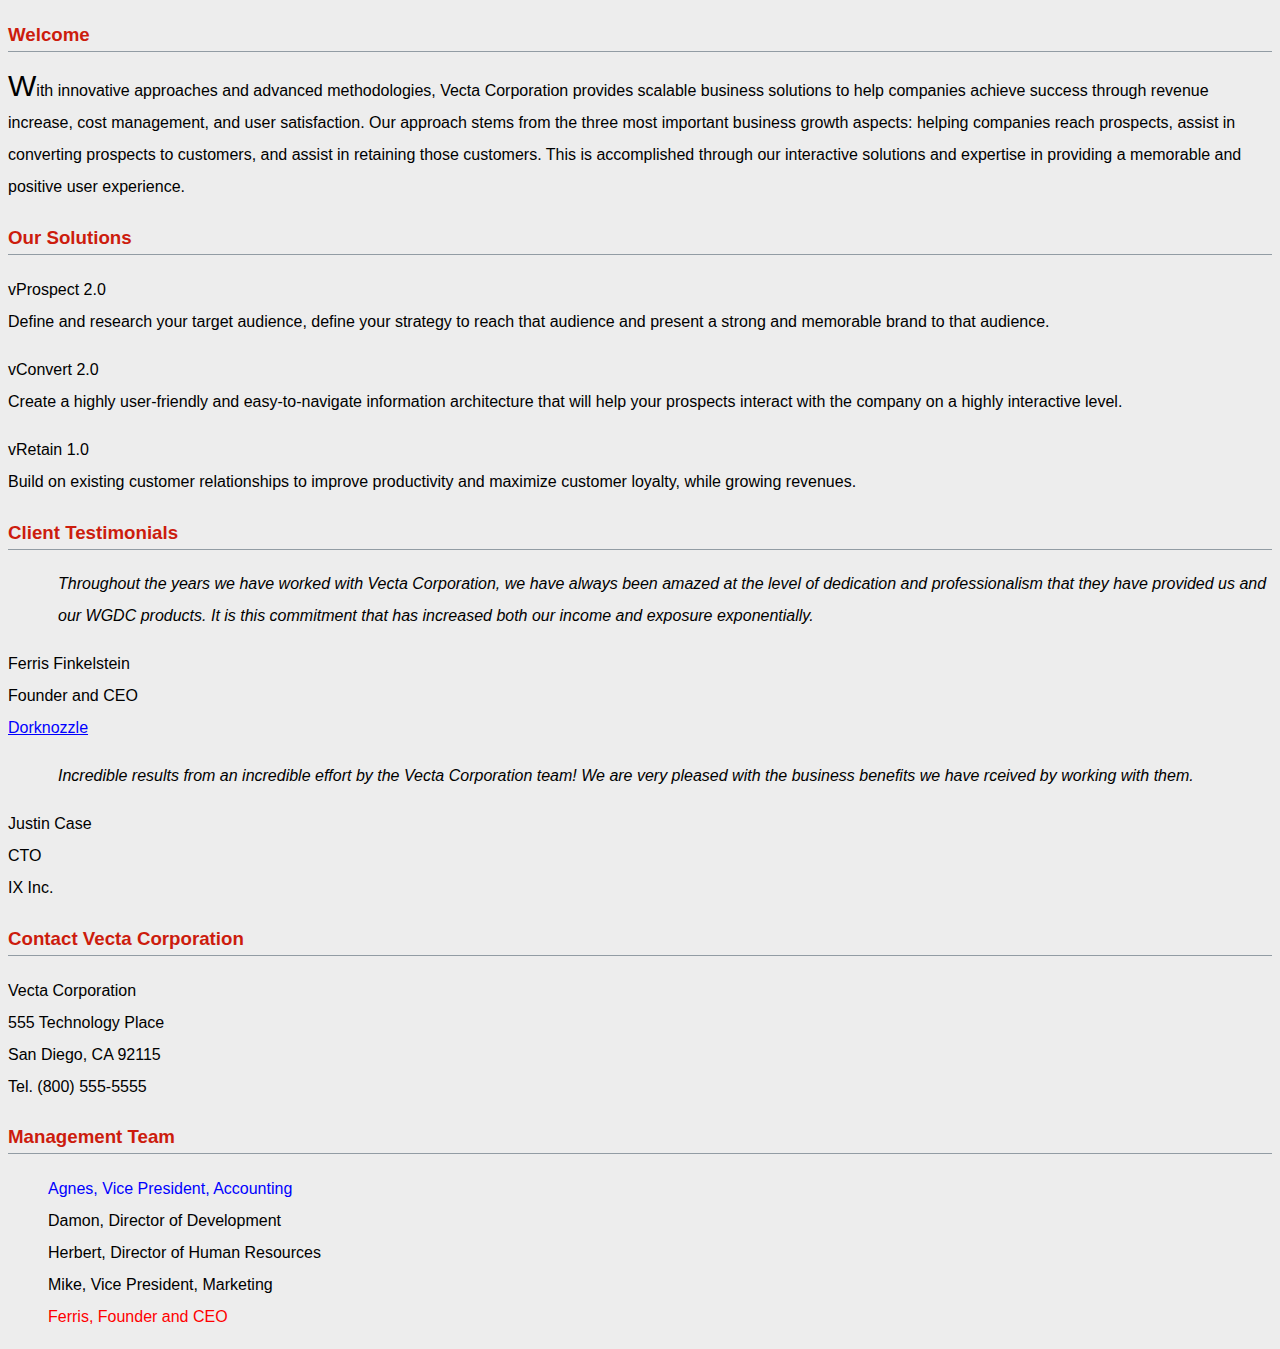
<file: beginning/part1/index.html>
<!doctype html>
<html lang="en">

<head>
    <meta charset="utf-8">
    <title>Welcome to Vecta Corp.</title>
    <link href="styles/styles.css" rel="stylesheet">
</head>

<body>
    <h3>Welcome</h3>

    <p>With innovative approaches and advanced methodologies, Vecta Corporation provides scalable business solutions to
        help companies achieve success through revenue increase, cost management, and user satisfaction. Our approach
        stems from the three most important business growth aspects: helping companies reach prospects, assist in
        converting prospects to customers, and assist in retaining those customers. This is accomplished through our
        interactive solutions and expertise in providing a memorable and positive user experience.</p>

    <h3>Our Solutions</h3>

    <p><span class="solution">vProspect 2.0</span><br>
        Define and research your target audience, define your strategy to reach that audience and present a strong and
        memorable brand to that audience.</p>

    <p><span class="solution">vConvert 2.0</span><br>
        Create a highly user-friendly and easy-to-navigate information architecture that will help your prospects
        interact with the company on a highly interactive level.</p>

    <p><span class="solution">vRetain 1.0</span><br>
        Build on existing customer relationships to improve productivity and maximize customer loyalty, while growing
        revenues.</p>

    <h3>Client Testimonials</h3>

    <p id="testimonial1">Throughout the years we have worked with Vecta Corporation, we have always been amazed at the level of dedication
        and professionalism that they have provided us and our WGDC products. It is this commitment that has increased
        both our income and exposure exponentially.</p>
    <p>Ferris Finkelstein<br>
        Founder and CEO<br>
        <a href="http://www.dorknozzle.com">Dorknozzle</a></p>

    <p id="testimonial2">Incredible results from an incredible effort by the Vecta Corporation team! We are very pleased with the business
        benefits we have rceived by working with them.</p>
    <p>Justin Case<br>
        CTO<br>
        IX Inc.</p>

    <h3>Contact Vecta Corporation</h3>

    <p>Vecta Corporation<br>
        555 Technology Place<br>
        San Diego, CA 92115<br>
        Tel. (800) 555-5555</p>

    <h3>Management Team</h3>

    <ul>
        <li>Agnes, Vice President, Accounting</li>
        <li>Damon, Director of Development</li>
        <li>Herbert, Director of Human Resources</li>
        <li>Mike, Vice President, Marketing</li>
        <li>Ferris, Founder and CEO</li>
    </ul>
</body>

</html>
</file>
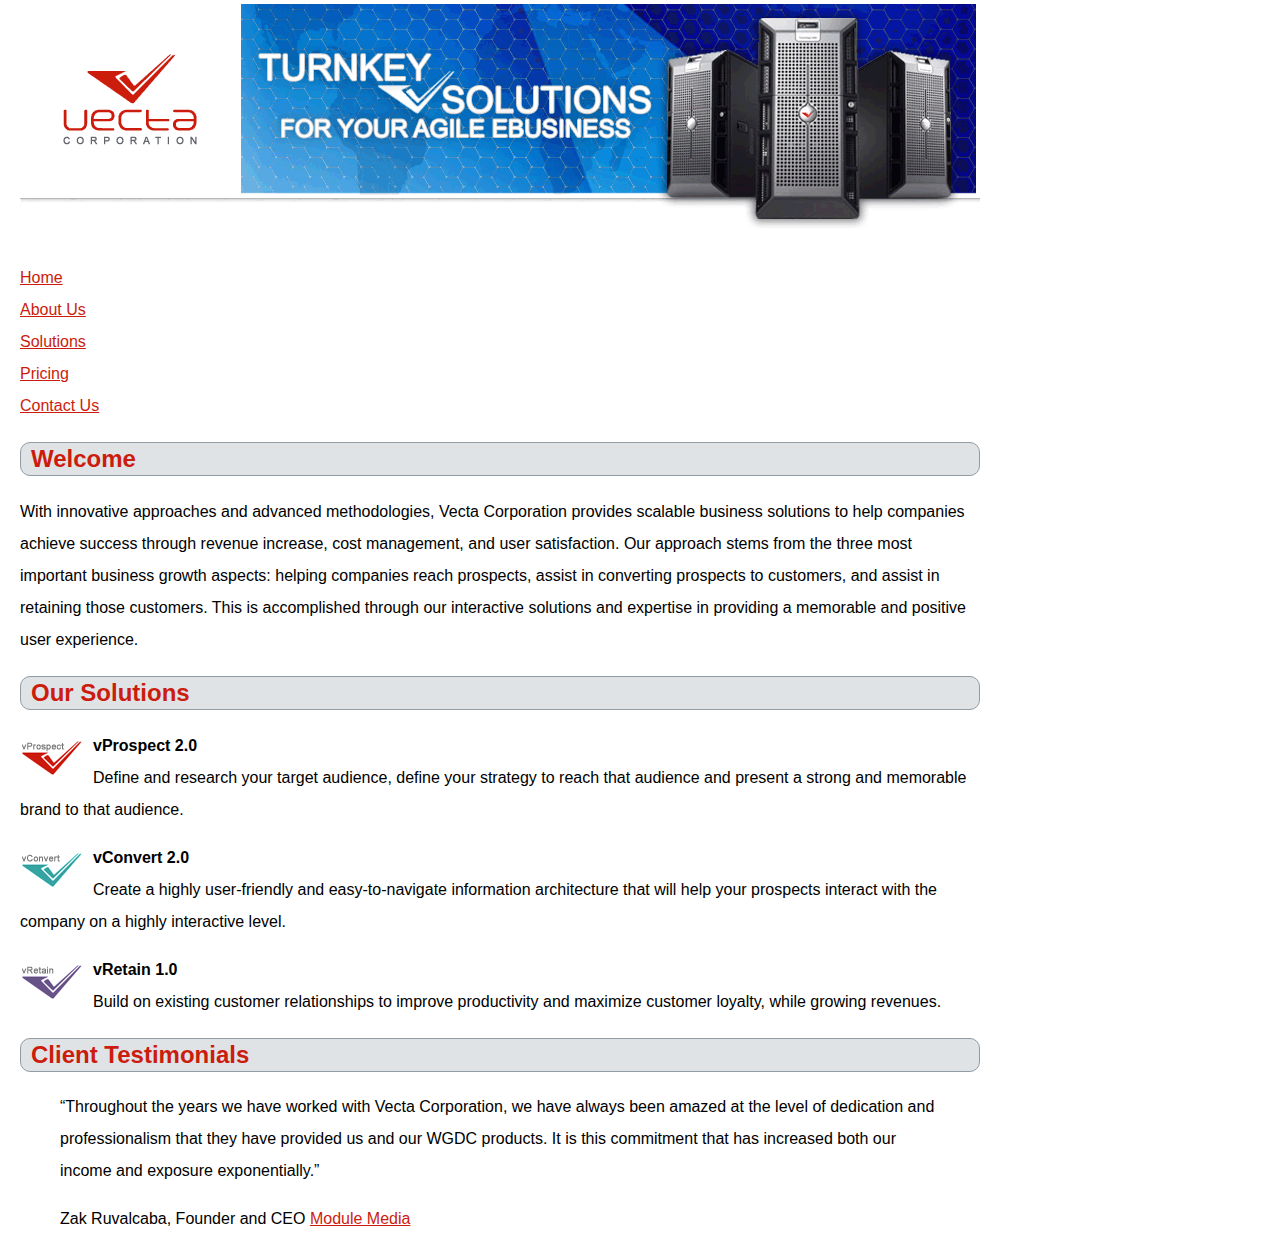
<file: beginning/part2/vectacorp/index.html>
<!doctype html>
<html lang="en">
<head>
	<meta charset="utf-8">
    <title>Welcome to Vecta Corporation</title>
    <link href="styles/styles.css" rel="stylesheet">
    <style>
        p:not(:first-of-type):first-line{
            font-weight: bold;
        }
    </style>
</head>
<body>
<img src="images/header.gif" alt="">
<ul>
    <li><a href="index.html">Home</a></li>
    <li><a href="aboutus.html">About Us</a></li>
    <li><a href="solutions.html">Solutions</a></li>
    <li><a href="pricing.html">Pricing</a></li>
    <li><a href="contactus.html">Contact Us</a></li>
</ul>
<h2>Welcome</h2>
<p>With innovative approaches and advanced methodologies, Vecta Corporation provides scalable business solutions to help companies achieve success through revenue increase, cost management, and user satisfaction. Our approach stems from the three most important business growth aspects: helping companies reach prospects, assist in converting prospects to customers, and assist in retaining those customers. This is accomplished through our interactive solutions and expertise in providing a memorable and positive user experience.</p>
<h2>Our Solutions</h2>
<p><img src="images/logo_vprospect.gif" width="63" height="36" alt=""> vProspect 2.0<br>
Define and research your target audience, define your strategy to reach that audience and present a strong and memorable brand to that audience.</p>
<p><img src="images/logo_vconvert.gif" width="63" height="36" alt=""> vConvert 2.0<br>
Create a highly user-friendly and easy-to-navigate information architecture that will help your prospects interact with the company on a highly interactive level.</p>
<p><img src="images/logo_vretain.gif" width="63" height="36" alt=""> vRetain 1.0<br>
Build on existing customer relationships to improve productivity and maximize customer loyalty, while growing revenues.</p>
<h2>Client Testimonials</h2>
<blockquote><q>Throughout the years we have worked with Vecta Corporation, we have always been amazed at the level of dedication and professionalism that they have provided us and our WGDC products. It is this commitment that has increased both our income and exposure exponentially.</q></blockquote>
<blockquote>Zak Ruvalcaba, Founder and CEO <a href="http://www.modulemedia.com" target="_blank">Module Media</a></blockquote>
</body>
</html>
</file>
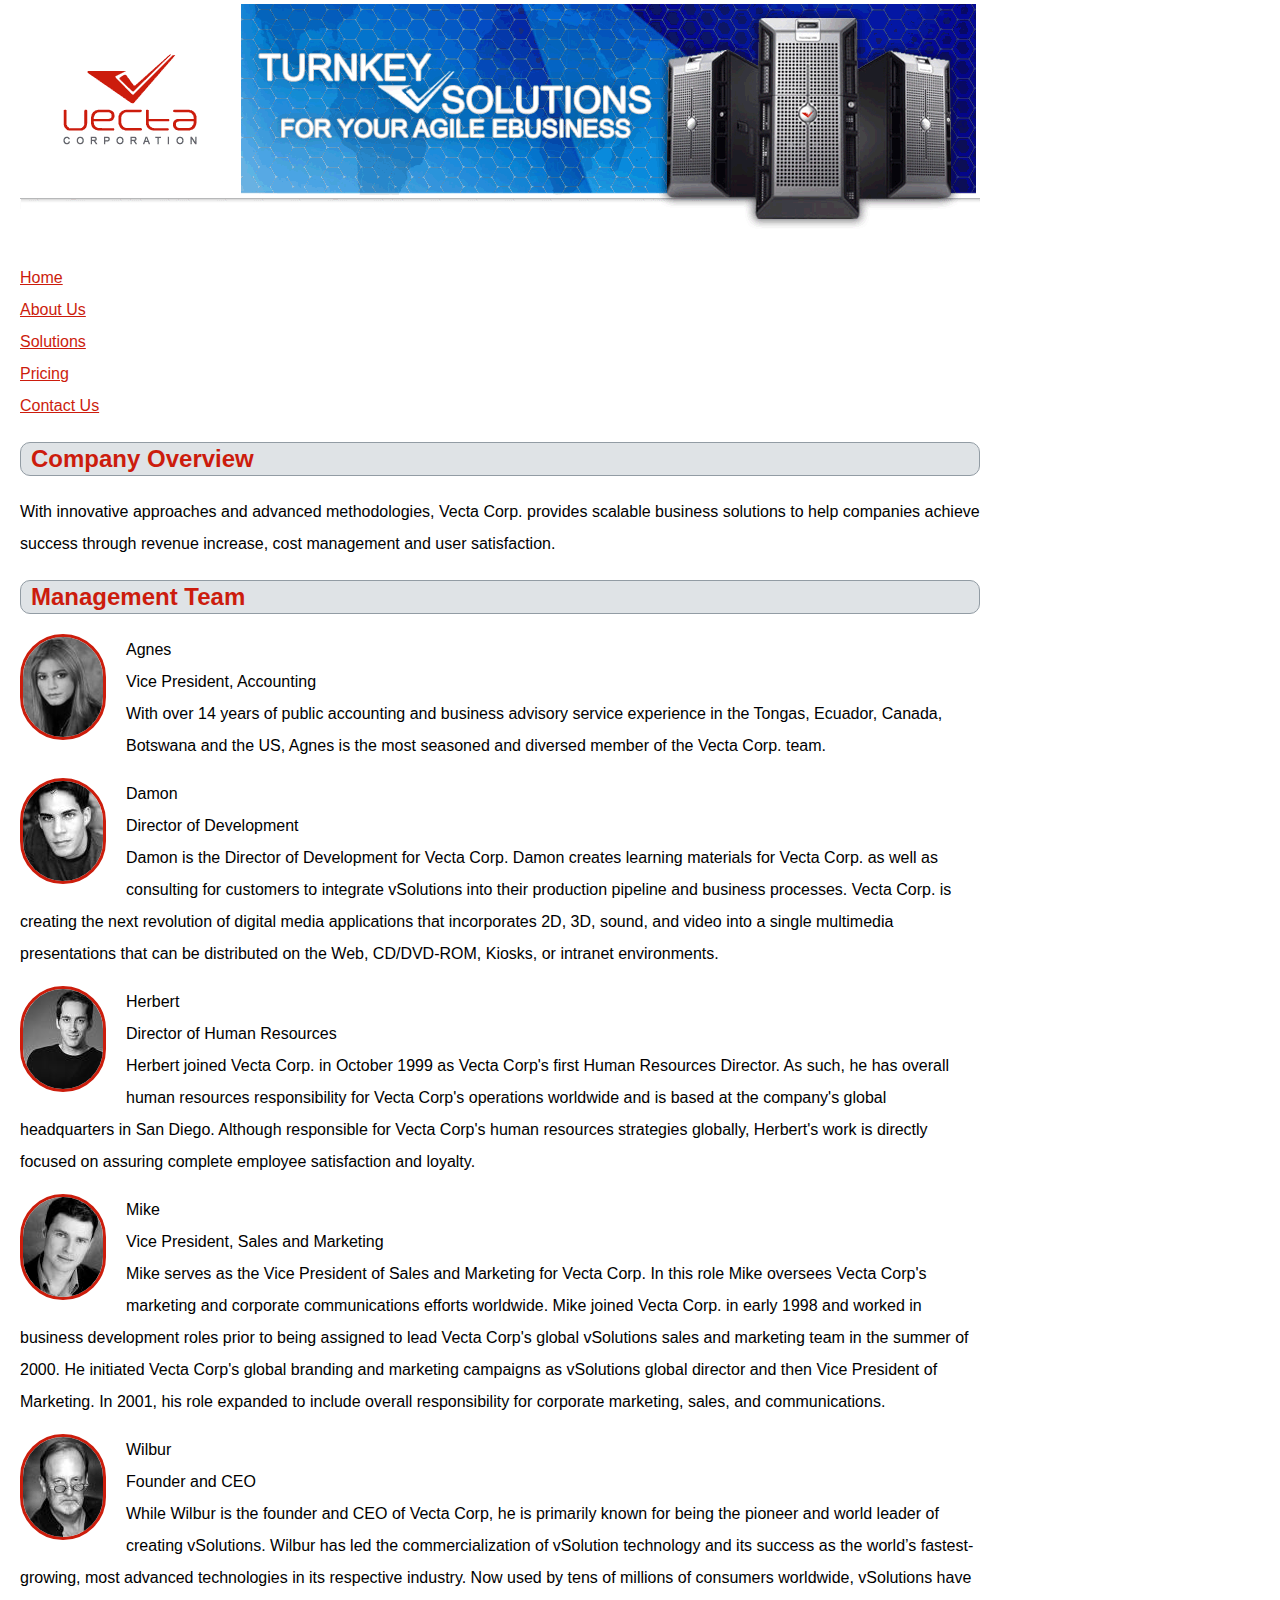
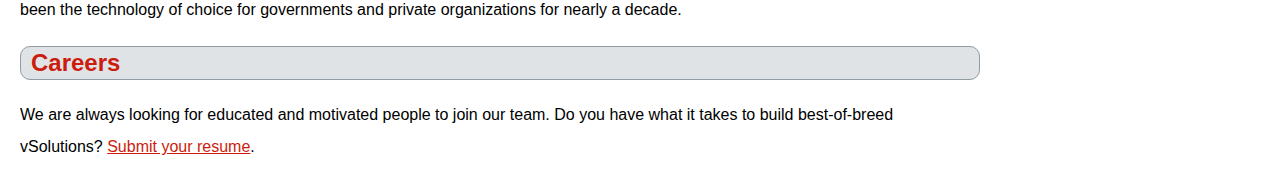
<file: beginning/part2/vectacorp/aboutus.html>
<!doctype html>
<html lang="en">

<head>
    <meta charset="utf-8">
    <title>About Vecta Corporation</title>
    <link href="styles/styles.css" rel="stylesheet">
</head>

<body>
    <img src="images/header.gif" alt="">
    <ul>
        <li><a href="index.html">Home</a></li>
        <li><a href="aboutus.html">About Us</a></li>
        <li><a href="solutions.html">Solutions</a></li>
        <li><a href="pricing.html">Pricing</a></li>
        <li><a href="contactus.html">Contact Us</a></li>
    </ul>
    <h2>Company Overview</h2>
    <p>With innovative approaches and advanced methodologies, Vecta Corp. provides scalable business solutions to help
        companies achieve success through revenue increase, cost management and user satisfaction.</p>
    <h2>Management Team</h2>
    <section>
        <img src="images/head_agnes.gif" width="80" height="100" alt="Agnes"> Agnes<br>
        <p>Vice President, Accounting<br>
            With over 14 years of public accounting and business advisory service experience in the Tongas, Ecuador,
            Canada, Botswana and the US, Agnes is the most seasoned and diversed member of the Vecta Corp. team.</p>
    </section>
    <section>
        <img src="images/head_damon.gif" width="80" height="100" alt="Damon"> Damon<br>
        <p>Director of Development<br>
            Damon is the Director of Development for Vecta Corp. Damon creates learning materials for Vecta Corp. as
            well as consulting for customers to integrate vSolutions into their production pipeline and business
            processes. Vecta Corp. is creating the next revolution of digital media applications that incorporates 2D,
            3D, sound, and video into a single multimedia presentations that can be distributed on the Web, CD/DVD-ROM,
            Kiosks, or intranet environments.</p>
    </section>
    <section>
        <img src="images/head_herbert.gif" width="80" height="100" alt=""> Herbert<br>
        <p>Director of Human Resources<br>
            Herbert joined Vecta Corp. in October 1999 as Vecta Corp's first Human Resources Director. As such, he has
            overall human resources responsibility for Vecta Corp's operations worldwide and is based at the company's
            global headquarters in San Diego. Although responsible for Vecta Corp's human resources strategies globally,
            Herbert's work is directly focused on assuring complete employee satisfaction and loyalty.</p>
    </section>
    <section>
        <img src="images/head_mike.gif" width="80" height="100" alt="Mike"> Mike<br>
        <p>Vice President, Sales and Marketing<br>
            Mike serves as the Vice President of Sales and Marketing for Vecta Corp. In this role Mike oversees Vecta
            Corp's marketing and corporate communications efforts worldwide. Mike joined Vecta Corp. in early 1998 and
            worked in business development roles prior to being assigned to lead Vecta Corp's global vSolutions sales
            and marketing team in the summer of 2000. He initiated Vecta Corp's global branding and marketing campaigns
            as vSolutions global director and then Vice President of Marketing. In 2001, his role expanded to include
            overall responsibility for corporate marketing, sales, and communications.</p>
    </section>
    <section>
        <img src="images/head_wilbur.gif" width="80" height="100" alt="Wilbur"> Wilbur<br>
        <p>Founder and CEO<br>
            While Wilbur is the founder and CEO of Vecta Corp, he is primarily known for being the pioneer and world
            leader of creating vSolutions. Wilbur has led the commercialization of vSolution technology and its success
            as the world’s fastest-growing, most advanced technologies in its respective industry. Now used by tens of
            millions of consumers worldwide, vSolutions have been the technology of choice for governments and private
            organizations for nearly a decade.</p>
    </section>
    <h2>Careers</h2>
    <p>We are always looking for educated and motivated people to join our team. Do you have what it takes to build
        best-of-breed vSolutions? <a href="mailto:hr@vectacorp.com?subject=MY RESUME&cc=herbert@vectacorp.com">Submit
            your resume</a>.</p>
</body>

</html>
</file>
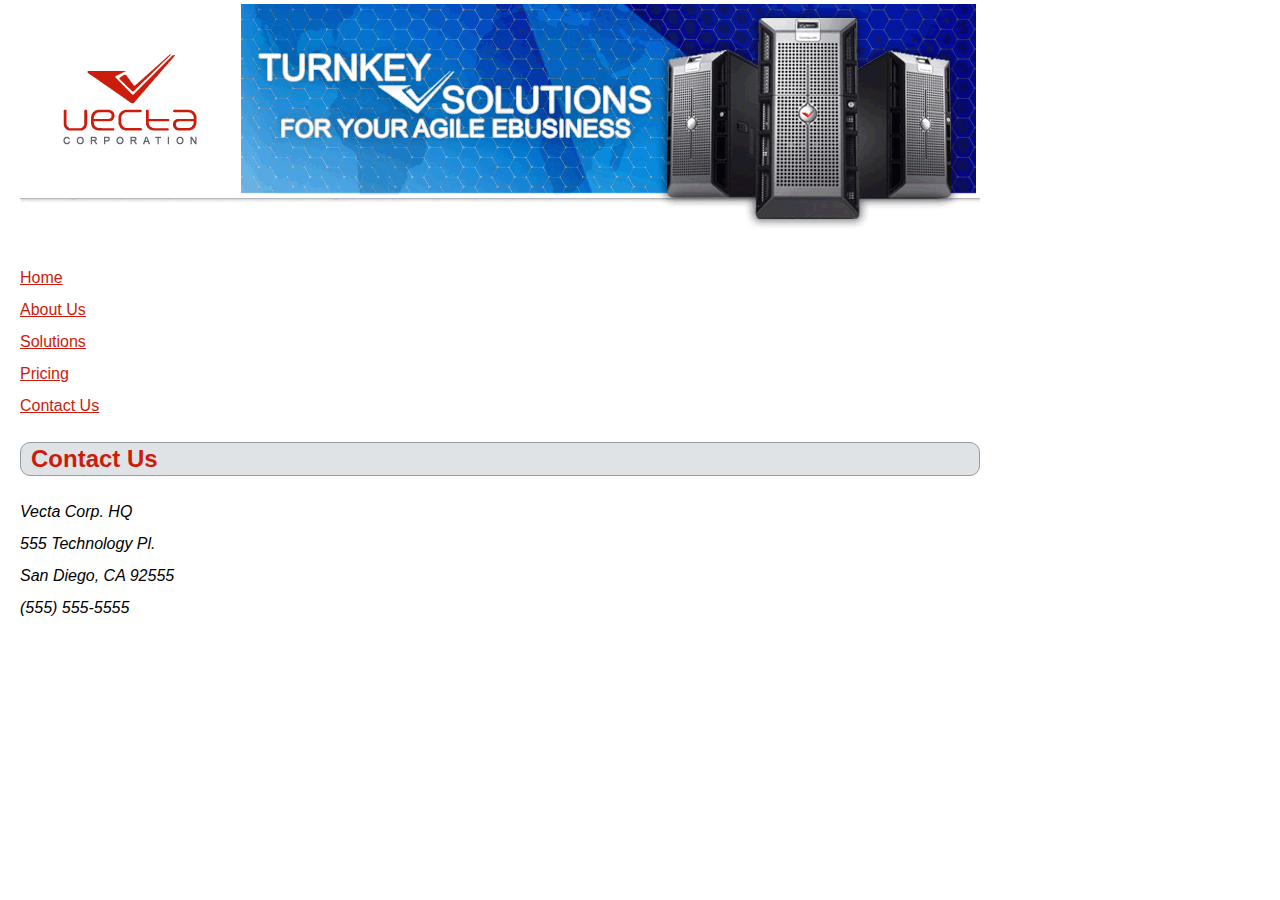
<file: beginning/part2/vectacorp/contactus.html>
<!doctype html>
<html lang="en">
<head>
	<meta charset="utf-8">
    <title>Contact Vecta Corporation</title>
    <link href="styles/styles.css" rel="stylesheet">
</head>

<body>
<img src="images/header.gif" alt="">
<ul>
    <li><a href="index.html">Home</a></li>
    <li><a href="aboutus.html">About Us</a></li>
    <li><a href="solutions.html">Solutions</a></li>
    <li><a href="pricing.html">Pricing</a></li>
    <li><a href="contactus.html">Contact Us</a></li>
</ul>
<h2>Contact Us</h2>
<address>
    Vecta Corp. HQ<br>
    555 Technology Pl.<br>
    San Diego, CA 92555<br>
    (555) 555-5555
</address>
</body>
</html>
</file>
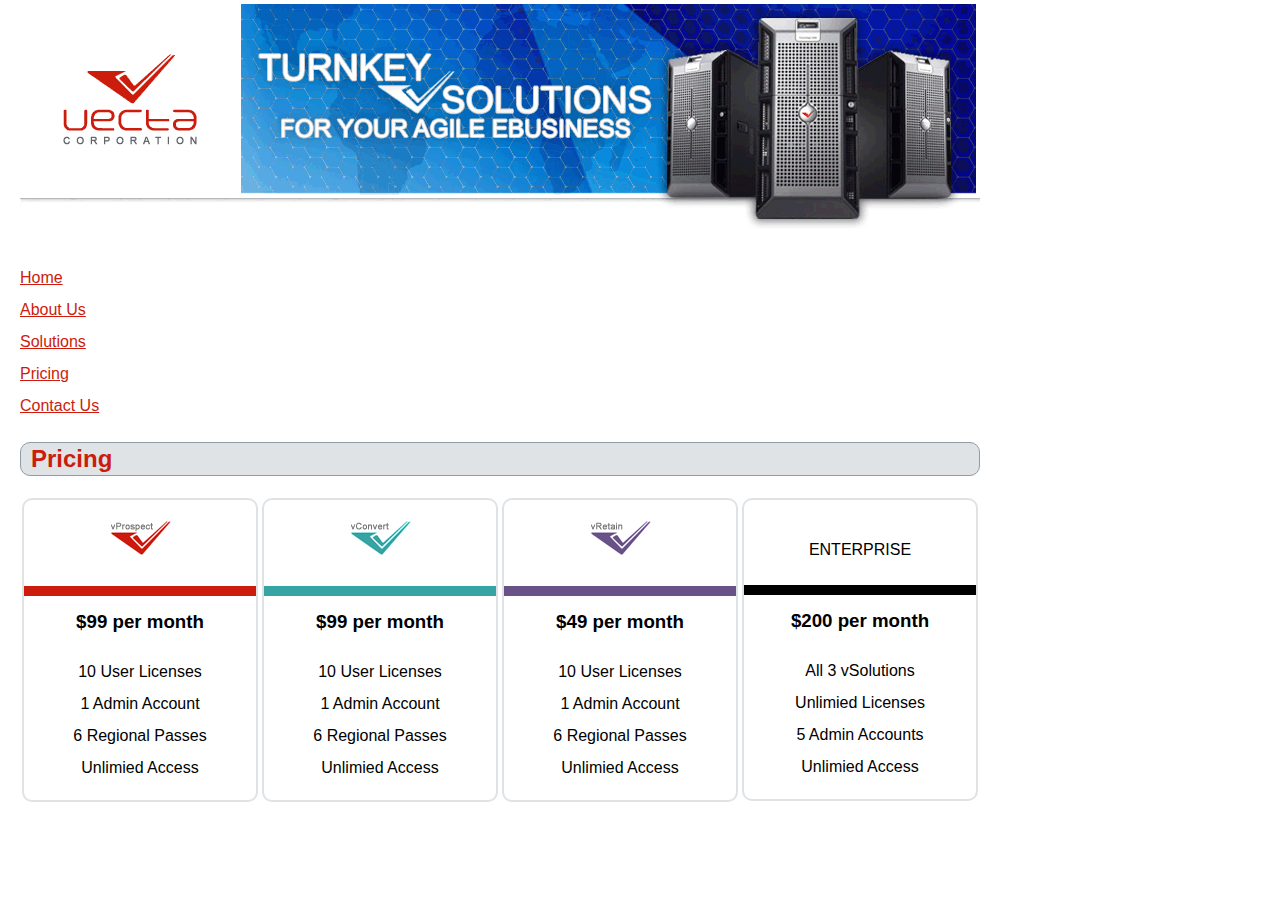
<file: beginning/part2/vectacorp/pricing.html>
<!doctype html>
<html lang="en">

<head>
    <meta charset="utf-8">
    <title>Vecta Corporation Pricing Guide</title>
    <link href="styles/styles.css" rel="stylesheet">
</head>

<body>
    <img src="images/header.gif" alt="">
    <ul>
        <li><a href="index.html">Home</a></li>
        <li><a href="aboutus.html">About Us</a></li>
        <li><a href="solutions.html">Solutions</a></li>
        <li><a href="pricing.html">Pricing</a></li>
        <li><a href="contactus.html">Contact Us</a></li>
    </ul>
    <h2>Pricing</h2>
    <section class="pricing">
        <div>
            <img src="images/logo_vprospect.gif" width="63" height="36" alt="vProspect 2.0">
            <h3>$99 per month</h3>
            <p>10 User Licenses<br>
                1 Admin Account<br>
                6 Regional Passes<br>
                Unlimied Access</p>
        </div>
        <div>
            <img src="images/logo_vconvert.gif" width="63" height="36" alt="vConvert 2.0">
            <h3>$99 per month</h3>
            <p>10 User Licenses<br>
                1 Admin Account<br>
                6 Regional Passes<br>
                Unlimied Access</p>
        </div>
        <div><img src="images/logo_vretain.gif" width="63" height="36" alt="vRetain 1.0">
            <h3>$49 per month</h3>
            <p>10 User Licenses<br>
                1 Admin Account<br>
                6 Regional Passes<br>
                Unlimied Access</p>
        </div>
        <div>
            ENTERPRISE
            <h3>$200 per month</h3>
            <p>All 3 vSolutions<br>
                Unlimied Licenses<br>
                5 Admin Accounts<br>
                Unlimied Access</p>
        </div>
    </section>
</body>

</html>
</file>
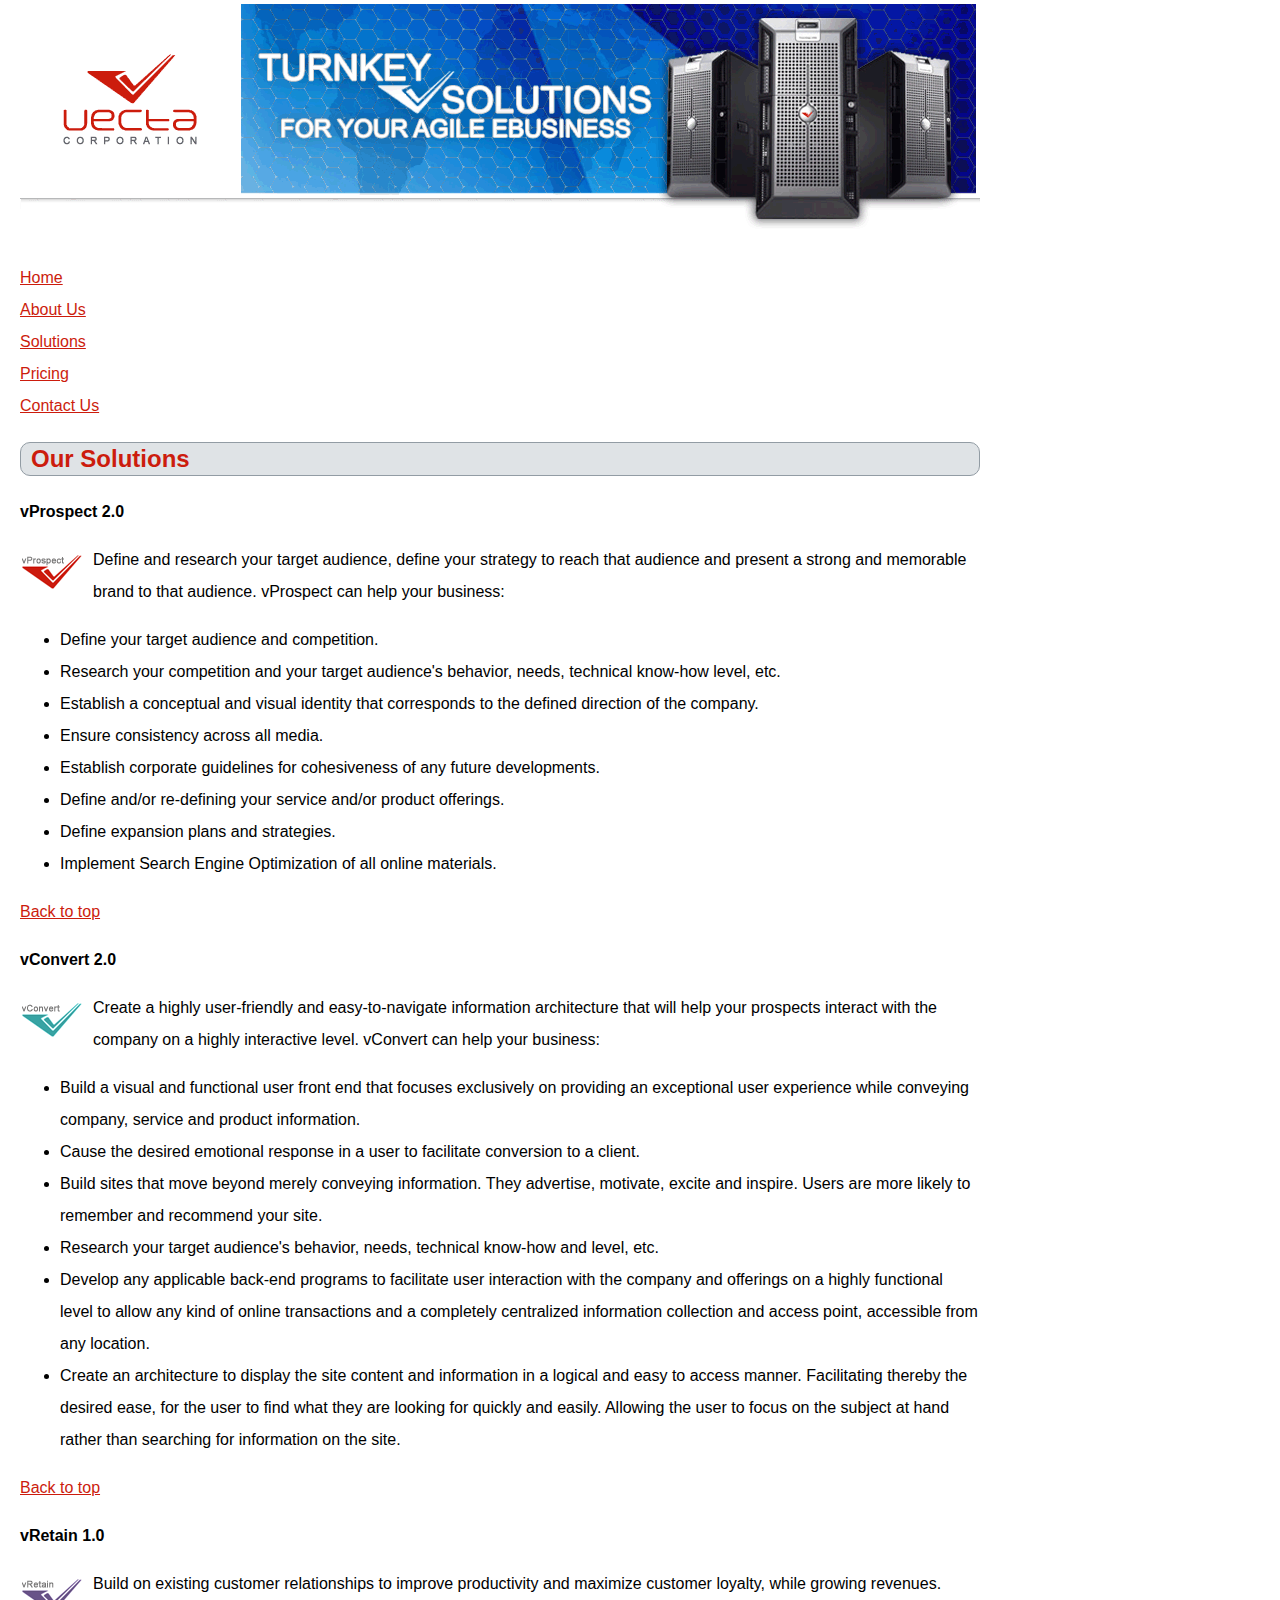
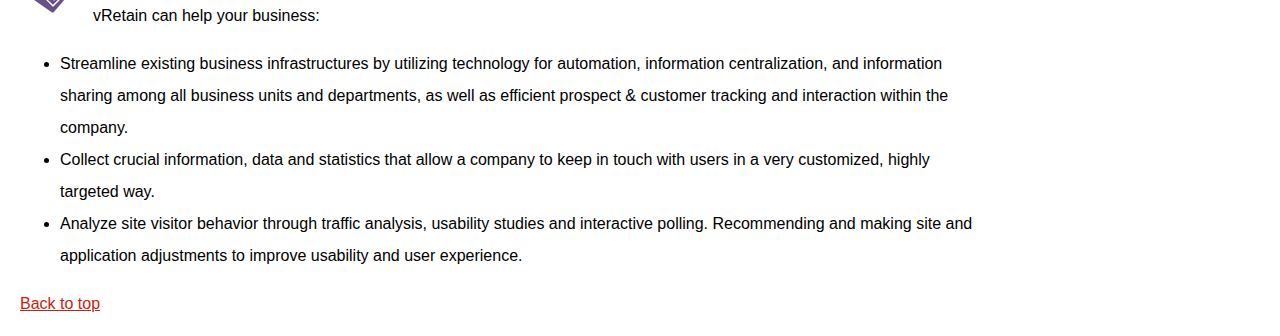
<file: beginning/part2/vectacorp/solutions.html>
<!doctype html>
<html lang="en">
<head>
	<meta charset="utf-8">
    <title>Vecta Corporation's Products and Solutions</title>
    <link href="styles/styles.css" rel="stylesheet">
</head>

<body>
<img src="images/header.gif" alt="">
<ul>
    <li><a href="index.html">Home</a></li>
    <li><a href="aboutus.html">About Us</a></li>
    <li><a href="solutions.html">Solutions</a></li>
    <li><a href="pricing.html">Pricing</a></li>
    <li><a href="contactus.html">Contact Us</a></li>
</ul>
<h2 id="top">Our Solutions</h2>
<p id="vprospect">vProspect 2.0</p>
<p><img src="images/logo_vprospect.gif" width="63" height="36" alt=""></p>
<p>Define and research your target audience, define your strategy to reach that audience and present a strong and memorable brand to that audience. vProspect can help your business:</p>
<ul>
    <li>Define your target audience and competition.</li>
    <li>Research your competition and your target audience's behavior, needs, technical know-how level, etc.</li>
    <li>Establish a conceptual and visual identity that corresponds to the defined direction of the company.</li>
    <li>Ensure consistency across all media.</li>
    <li>Establish corporate guidelines for cohesiveness of any future developments.</li>
    <li>Define and/or re-defining your service and/or product offerings.</li>
    <li>Define expansion plans and strategies.</li>
    <li>Implement Search Engine Optimization of all online materials.</li>
</ul>
<p><a href="#top">Back to top</a></p>
<p id="vconvert">vConvert 2.0</p>
<p><img src="images/logo_vconvert.gif" width="63" height="36" alt=""></p>
<p>Create a highly user-friendly and easy-to-navigate information architecture that will help your prospects interact with the company on a highly interactive level. vConvert can help your business:</p>
<ul>
    <li>Build a visual and functional user front end that focuses exclusively on providing an exceptional user experience while conveying company, service and product information.</li>
    <li>Cause the desired emotional response in a user to facilitate conversion to a client.</li>
    <li>Build sites that move beyond merely conveying information. They advertise, motivate, excite and inspire. Users are more likely to remember and recommend your site.</li>
    <li>Research your target audience's behavior, needs, technical know-how and level, etc.</li>
    <li>Develop any applicable back-end programs to facilitate user interaction with the company and offerings on a highly functional level to allow any kind of online transactions and a completely centralized information collection and access point, accessible from any location.</li>
    <li>Create an architecture to display the site content and information in a logical and easy to access manner. Facilitating thereby the desired ease, for the user to find what they are looking for quickly and easily. Allowing the user to focus on the subject at hand rather than searching for information on the site.</li>
</ul>
<p><a href="#top">Back to top</a></p>
<p id="vretain">vRetain 1.0</p>
<p><img src="images/logo_vretain.gif" width="63" height="36" alt=""></p>
<p>Build on existing customer relationships to improve productivity and maximize customer loyalty, while growing revenues. vRetain can help your business:</p>
<ul>
    <li>Streamline existing business infrastructures by utilizing technology for automation, information centralization, and information sharing among all business units and departments, as well as efficient prospect &amp; customer tracking and interaction within the company. </li>
    <li>Collect crucial information, data and statistics that allow a company to keep in touch with users in a very customized, highly targeted way.</li>
    <li>Analyze site visitor behavior through traffic analysis, usability studies and interactive polling. Recommending and making site and application adjustments to improve usability and user experience.</li>
</ul>
<p><a href="#top">Back to top</a></p>
</body>
</html>
</file>
<file: beginning/part1/styles/styles.css>
body{
    font-family: Arial, Helvetica, sans-serif;
    font-size: 1em;
    line-height: 2em;
    background-color: #EDEDED;
}

h3{
    color: #CC1C0D;
    border-bottom: 1px solid #929CA4;
}

p:first-of-type::first-letter{
    font-size: 30px;
}

.solution::first-line{
    color: #CC1C0D;
    font-weight: bold;
}

#testimonial1, #testimonial2{
    font-style: italic;
    margin-left: 50px;
}

ul{
    list-style-type: none;
}

li:first-of-type{
    color: blue;
}

li:last-of-type{
    color: red;
}

a[href^="http"]{
    color: blue;
    text-decoration: underline;
}

a[href^="http"]:visited{
    color: red;
    text-decoration:none;
}

a[href^="http"]:active{
    color: black;
    text-decoration:overline;
}

a[href^="http"]:hover{
    color: yellow;
    text-decoration:line-through;
}
</file>
<file: beginning/part2/vectacorp/styles/styles.css>
body{
    width:960px;
    margin: 0px 0px 0px 20px;
    font-family: Arial, Helvetica, sans-serif;
    font-size: 1em;
    line-height: 2em;
}

ul:first-of-type{
    list-style-type:none;
    padding: 0px
}

h2{
    background-color: #DFE3E6 ;
    border-radius: 10px;
    border: 1px solid #929CA4;
    padding-left: 10px;
}

a,h2{
    color: #CC1C0D;
}

.pricing div{
    float: left;
    border: #DFE3E6 2px solid ;
    margin: 2px;
    align-content: center;
    border-radius: 10px;
    min-width: 232px;
    text-align: center;
    padding-top: 20px;
}

.pricing div:last-child{
    padding-top: 34px;
}

.pricing div:nth-of-type(4) h3{
    border-top: 10px solid #000000; 
}

.pricing div:nth-of-type(3) h3{
    border-top: 10px solid #685288; 
}

.pricing div:nth-of-type(2) h3{
    border-top: 10px solid #37A4A4; 
}

.pricing div:nth-of-type(1) h3{
    border-top: 10px solid #CC1C0D; 
}


#vprospect, #vconvert ,#vretain{
    font-weight: bold;
}

section > img{
    border: #cc1d0c 3px solid;
    border-radius: 3em;
    float: left;
    margin-right: 20px;
    margin-top: 0px;
}

section p{
    margin-top: 0px;
}

p img{
    float: left;
    margin-top: 10px;
    margin-right: 10px;
}

section > div > h3{
    padding-top: 10px;
}
</file>
